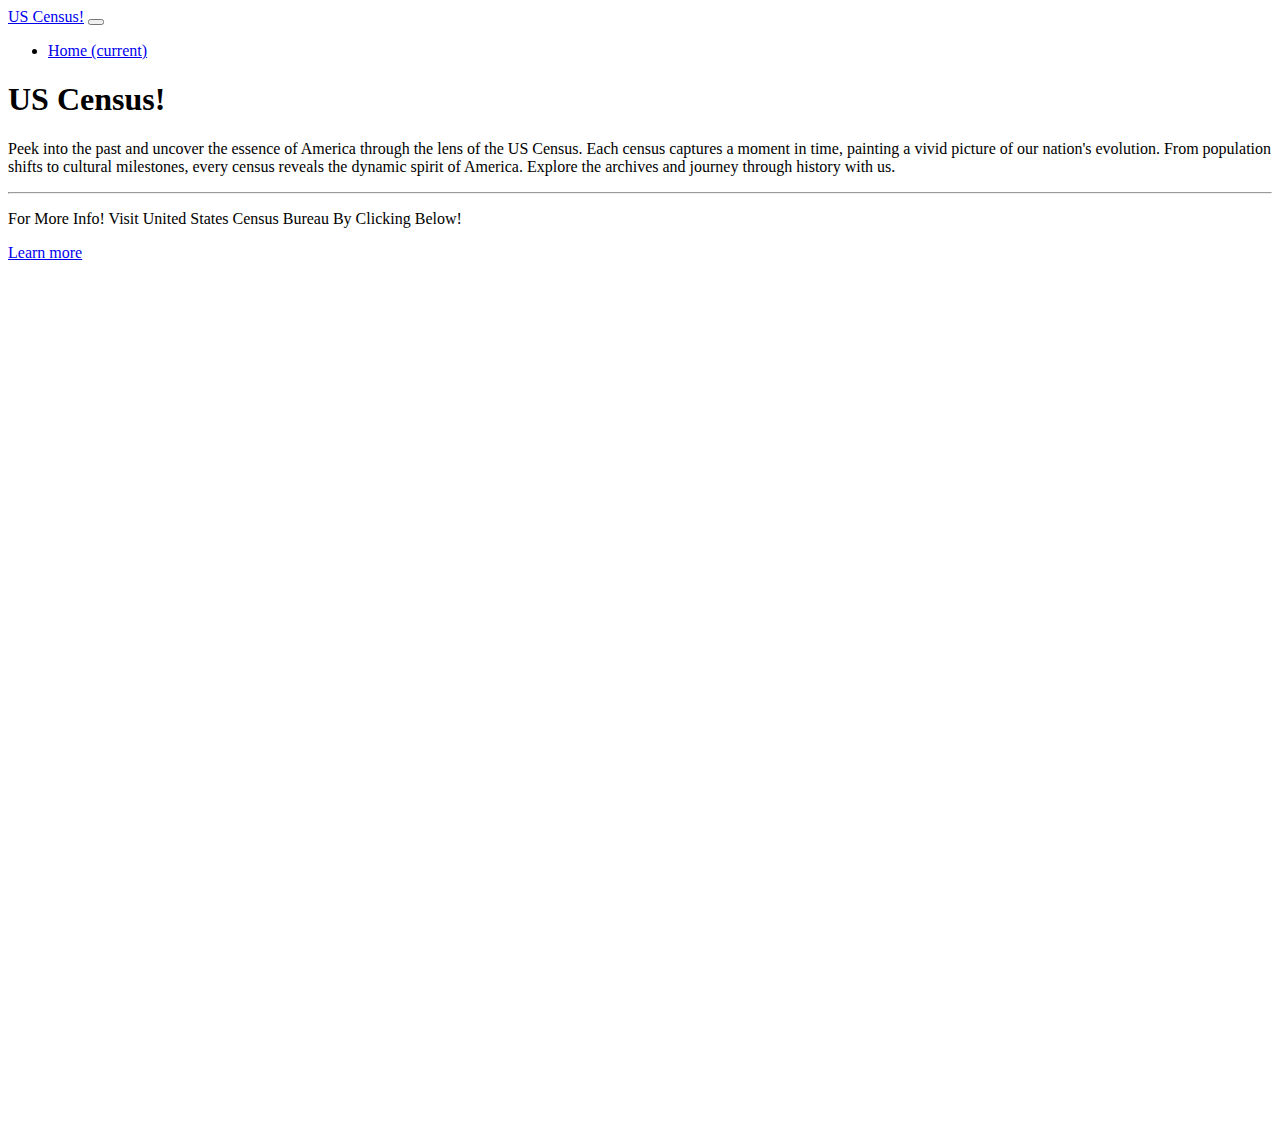
<file: index.html>
<!DOCTYPE html>
<html lang="en">
<head>
    <title>US Census</title>
    <link rel="stylesheet" href="https://cdn.jsdelivr.net/npm/bootstrap@4.6.2/dist/css/bootstrap.min.css" integrity="sha384-xOolHFLEh07PJGoPkLv1IbcEPTNtaed2xpHsD9ESMhqIYd0nLMwNLD69Npy4HI+N" crossorigin="anonymous">
    <link rel="stylesheet" href="index.css">
</head>
<body>
    <nav class="navbar navbar-expand-lg navbar-light bg-light">
        <a class="navbar-brand" href="#">US Census!</a>
        <button class="navbar-toggler" type="button" data-toggle="collapse" data-target="#navbarSupportedContent" aria-controls="navbarSupportedContent" aria-expanded="false" aria-label="Toggle navigation">
          <span class="navbar-toggler-icon"></span>
        </button>
      
        <div class="collapse navbar-collapse" id="navbarSupportedContent">
          <ul class="navbar-nav mr-auto">
            <li class="nav-item active">
              <a class="nav-link" href="#">Home <span class="sr-only">(current)</span></a>
            </li>
          </ul>
        </div>
    </nav>
    <div class="jumbotron">
      <h1 class="display-4">US Census!</h1>
      <p class="lead">Peek into the past and uncover the essence of America through the lens of the US Census. Each census captures a moment in time, painting a vivid picture of our nation's evolution. From population shifts to cultural milestones, every census reveals the dynamic spirit of America. Explore the archives and journey through history with us.</p>
      <hr class="my-4">
      <p>For More Info! Visit United States Census Bureau By Clicking Below!</p>
      <a class="btn btn-primary btn-lg" href="https://www.census.gov/" target="_blank" role="button">Learn more</a>
    </div>
    <div class="cards"></div>
    <script src="https://cdn.jsdelivr.net/npm/jquery@3.5.1/dist/jquery.slim.min.js" integrity="sha384-DfXdz2htPH0lsSSs5nCTpuj/zy4C+OGpamoFVy38MVBnE+IbbVYUew+OrCXaRkfj" crossorigin="anonymous"></script>
    <script src="https://cdn.jsdelivr.net/npm/bootstrap@4.6.2/dist/js/bootstrap.bundle.min.js" integrity="sha384-Fy6S3B9q64WdZWQUiU+q4/2Lc9npb8tCaSX9FK7E8HnRr0Jz8D6OP9dO5Vg3Q9ct" crossorigin="anonymous"></script>
    <script src="index.js"></script>
</body>
</html>
</file>
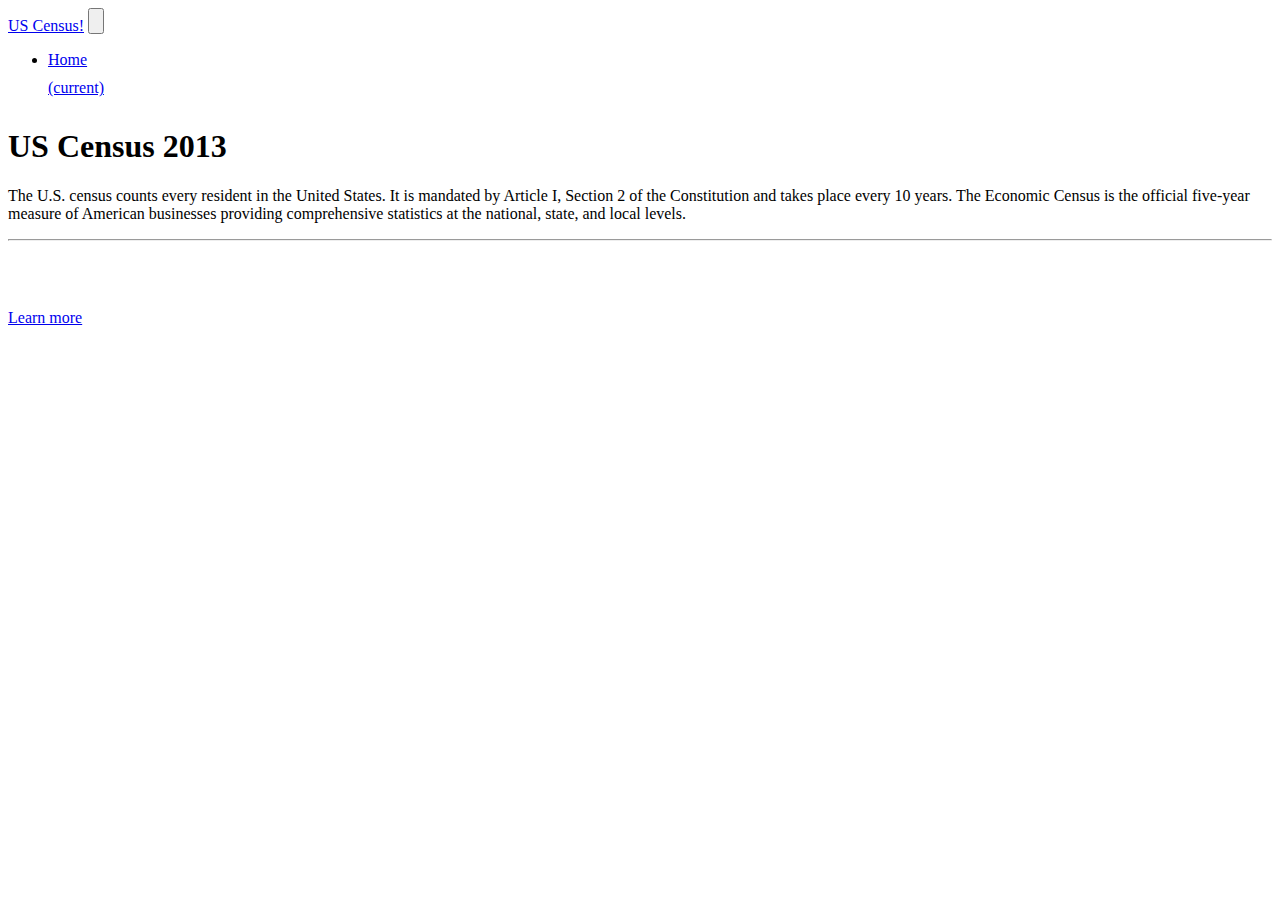
<file: info pages/census2013.html>
<!DOCTYPE html>
<html lang="en">
<head>
    <meta charset="UTF-8">
    <meta name="viewport" content="width=device-width, initial-scale=1.0">
    <link rel="stylesheet" href="https://cdn.jsdelivr.net/npm/bootstrap@4.6.2/dist/css/bootstrap.min.css" integrity="sha384-xOolHFLEh07PJGoPkLv1IbcEPTNtaed2xpHsD9ESMhqIYd0nLMwNLD69Npy4HI+N" crossorigin="anonymous">
    <title>US Census 2013</title>
    <style>
      span {
        display: block;
        padding: 10px 0;
      }
    </style>
</head>
<body>
  <div class="nav"></div>
  <div class="jumbotron">
    <h1 class="display-4">US Census 2013</h1>
    <p class="lead">The U.S. census counts every resident in the United States. It is mandated by Article I, Section 2 of the Constitution and takes place every 10 years. The Economic Census is the official five-year measure of American businesses providing comprehensive statistics at the national, state, and local levels.</p>
    <hr class="my-4">
    <span id="Population8"></span>
    <span id="Year8"></span>
    <span id="Nation8"></span>
    <a class="btn btn-primary btn-lg" href="https://www.census.gov/search-results.html?q=2013&page=1&stateGeo=none&searchtype=web&cssp=SERP&_charset_=UTF-8" target="_blank" role="button">Learn more</a>
  </div>
  <script src="https://cdn.jsdelivr.net/npm/jquery@3.5.1/dist/jquery.slim.min.js" integrity="sha384-DfXdz2htPH0lsSSs5nCTpuj/zy4C+OGpamoFVy38MVBnE+IbbVYUew+OrCXaRkfj" crossorigin="anonymous"></script>
  <script src="https://cdn.jsdelivr.net/npm/bootstrap@4.6.2/dist/js/bootstrap.bundle.min.js" integrity="sha384-Fy6S3B9q64WdZWQUiU+q4/2Lc9npb8tCaSX9FK7E8HnRr0Jz8D6OP9dO5Vg3Q9ct" crossorigin="anonymous"></script>
  <script src="common.js"></script>
</body>
</html>
</file>
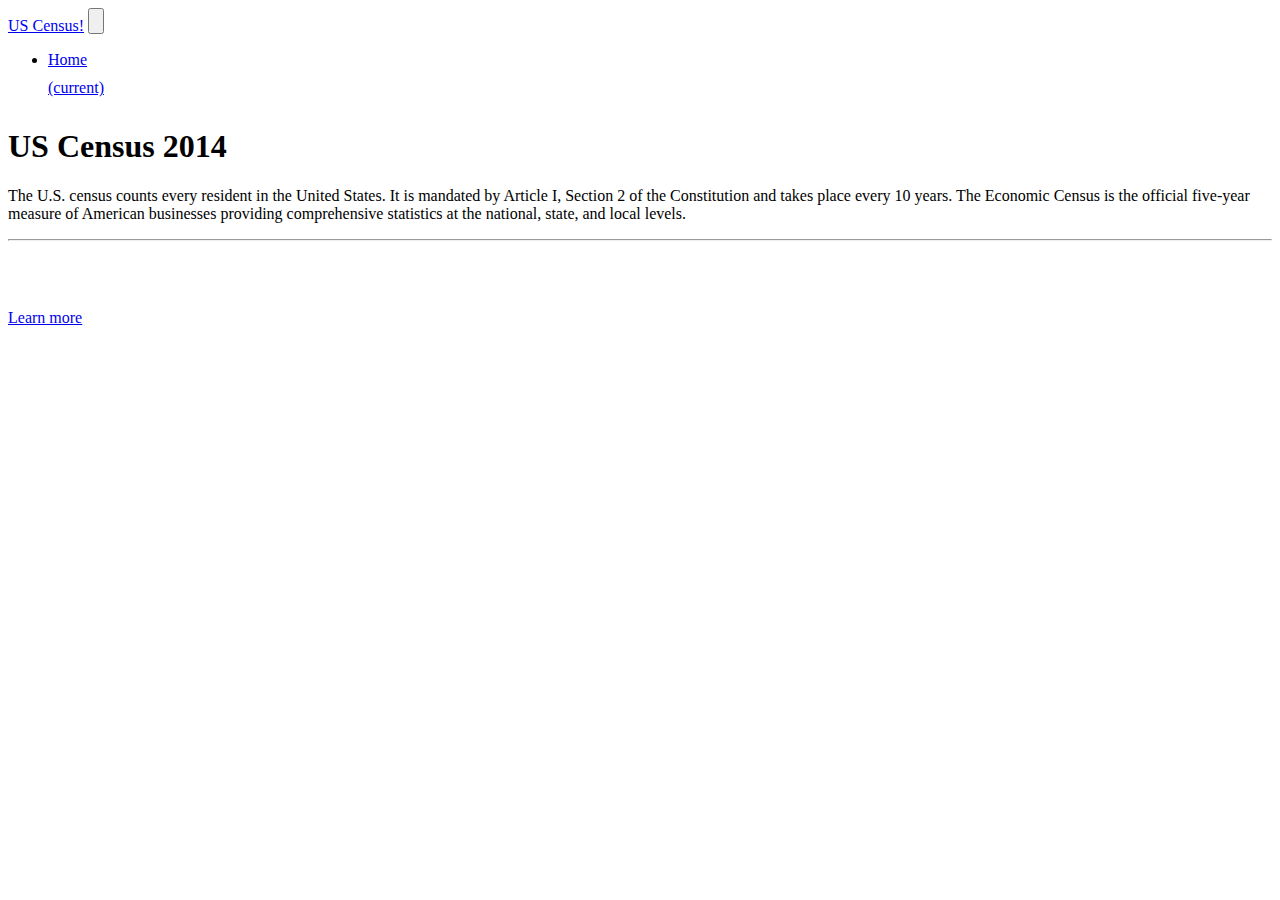
<file: info pages/census2014.html>
<!DOCTYPE html>
<html lang="en">
<head>
    <meta charset="UTF-8">
    <meta name="viewport" content="width=device-width, initial-scale=1.0">
    <link rel="stylesheet" href="https://cdn.jsdelivr.net/npm/bootstrap@4.6.2/dist/css/bootstrap.min.css" integrity="sha384-xOolHFLEh07PJGoPkLv1IbcEPTNtaed2xpHsD9ESMhqIYd0nLMwNLD69Npy4HI+N" crossorigin="anonymous">
    <title>US Census 2014</title>
    <style>
      span {
        display: block;
        padding: 10px 0;
      }
    </style>
</head>
<body>
  <div class="nav"></div>
  <div class="jumbotron">
    <h1 class="display-4">US Census 2014</h1>
    <p class="lead">The U.S. census counts every resident in the United States. It is mandated by Article I, Section 2 of the Constitution and takes place every 10 years. The Economic Census is the official five-year measure of American businesses providing comprehensive statistics at the national, state, and local levels.</p>
    <hr class="my-4">
    <span id="Population7"></span>
    <span id="Year7"></span>
    <span id="Nation7"></span>
    <a class="btn btn-primary btn-lg" href="https://www.census.gov/search-results.html?q=2014&page=1&stateGeo=none&searchtype=web&cssp=SERP&_charset_=UTF-8" target="_blank" role="button">Learn more</a>
  </div>
  <script src="https://cdn.jsdelivr.net/npm/jquery@3.5.1/dist/jquery.slim.min.js" integrity="sha384-DfXdz2htPH0lsSSs5nCTpuj/zy4C+OGpamoFVy38MVBnE+IbbVYUew+OrCXaRkfj" crossorigin="anonymous"></script>
  <script src="https://cdn.jsdelivr.net/npm/bootstrap@4.6.2/dist/js/bootstrap.bundle.min.js" integrity="sha384-Fy6S3B9q64WdZWQUiU+q4/2Lc9npb8tCaSX9FK7E8HnRr0Jz8D6OP9dO5Vg3Q9ct" crossorigin="anonymous"></script>
  <script src="common.js"></script>
</body>
</html>
</file>
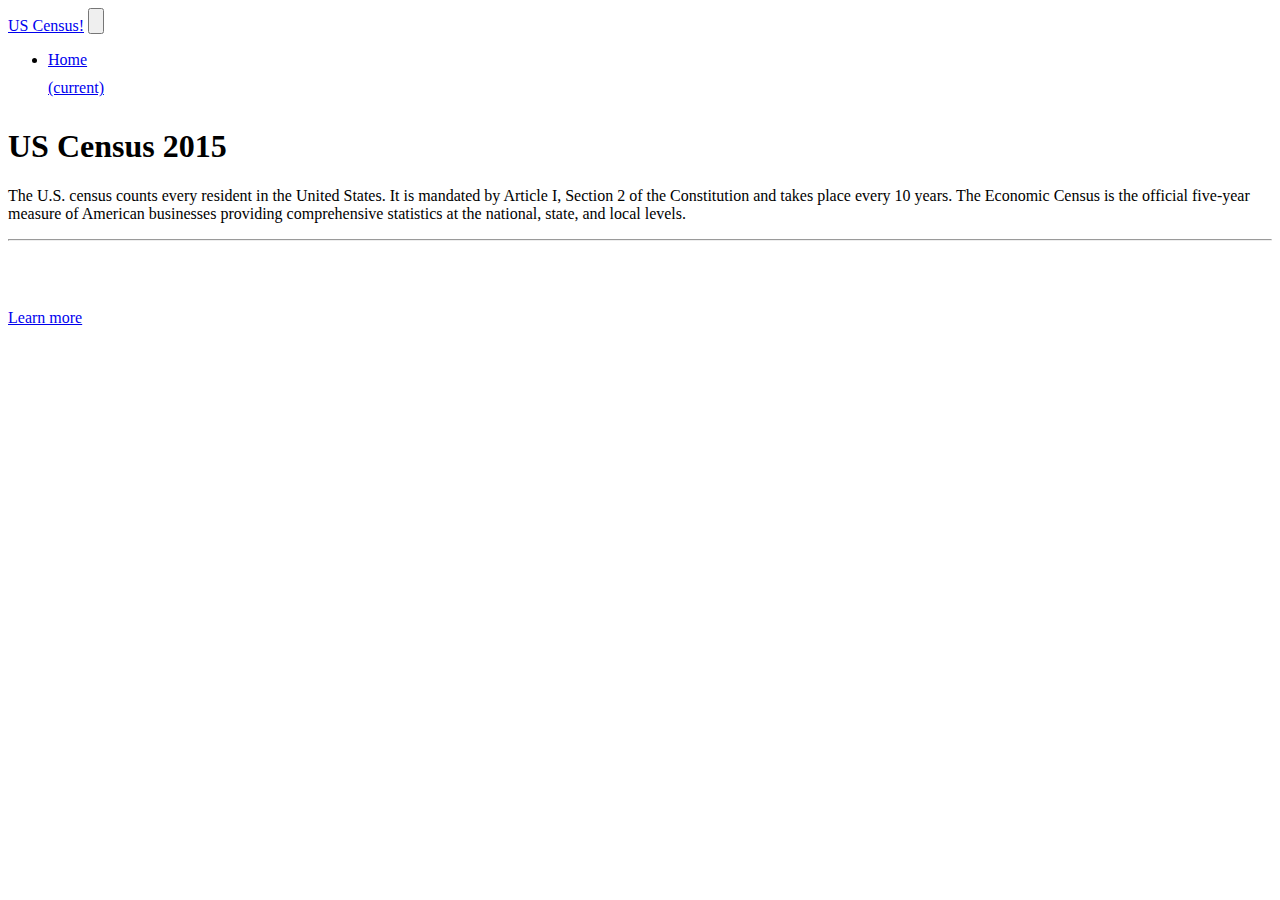
<file: info pages/census2015.html>
<!DOCTYPE html>
<html lang="en">
<head>
    <meta charset="UTF-8">
    <meta name="viewport" content="width=device-width, initial-scale=1.0">
    <link rel="stylesheet" href="https://cdn.jsdelivr.net/npm/bootstrap@4.6.2/dist/css/bootstrap.min.css" integrity="sha384-xOolHFLEh07PJGoPkLv1IbcEPTNtaed2xpHsD9ESMhqIYd0nLMwNLD69Npy4HI+N" crossorigin="anonymous">
    <title>US Census 2015</title>
    <style>
        span {
          display: block;
          padding: 10px 0;
        }
      </style>
</head>
<body>
    <div class="nav"></div>
    <div class="jumbotron">
        <h1 class="display-4">US Census 2015</h1>
        <p class="lead">The U.S. census counts every resident in the United States. It is mandated by Article I, Section 2 of the Constitution and takes place every 10 years. The Economic Census is the official five-year measure of American businesses providing comprehensive statistics at the national, state, and local levels.</p>
        <hr class="my-4">
        <span id="Population6"></span>
        <span id="Year6"></span>
        <span id="Nation6"></span>
        <a class="btn btn-primary btn-lg" href="https://www.census.gov/search-results.html?q=2015&page=1&stateGeo=none&searchtype=web&cssp=SERP&_charset_=UTF-8" target="_blank" role="button">Learn more</a>
    </div>
    <script src="https://cdn.jsdelivr.net/npm/jquery@3.5.1/dist/jquery.slim.min.js" integrity="sha384-DfXdz2htPH0lsSSs5nCTpuj/zy4C+OGpamoFVy38MVBnE+IbbVYUew+OrCXaRkfj" crossorigin="anonymous"></script>
    <script src="https://cdn.jsdelivr.net/npm/bootstrap@4.6.2/dist/js/bootstrap.bundle.min.js" integrity="sha384-Fy6S3B9q64WdZWQUiU+q4/2Lc9npb8tCaSX9FK7E8HnRr0Jz8D6OP9dO5Vg3Q9ct" crossorigin="anonymous"></script>
    <script src="common.js"></script>
</body>
</html>
</file>
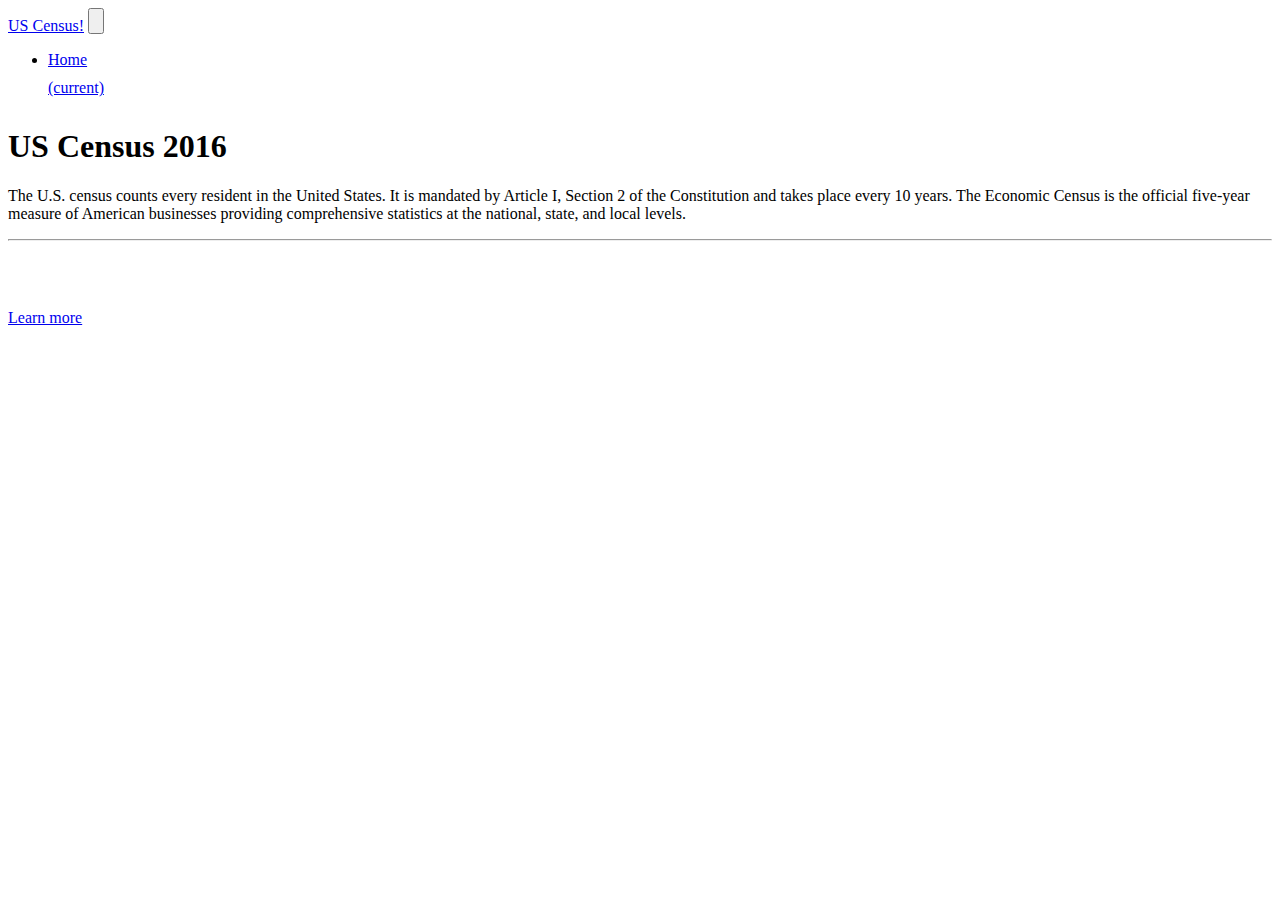
<file: info pages/census2016.html>
<!DOCTYPE html>
<html lang="en">
<head>
    <meta charset="UTF-8">
    <meta name="viewport" content="width=device-width, initial-scale=1.0">
    <link rel="stylesheet" href="https://cdn.jsdelivr.net/npm/bootstrap@4.6.2/dist/css/bootstrap.min.css" integrity="sha384-xOolHFLEh07PJGoPkLv1IbcEPTNtaed2xpHsD9ESMhqIYd0nLMwNLD69Npy4HI+N" crossorigin="anonymous">
    <title>US Census 2016</title>
    <style>
      span {
        display: block;
        padding: 10px 0;
      }
    </style> 
</head>
<body>
  <div class="nav"></div>
  <div class="jumbotron">
    <h1 class="display-4">US Census 2016</h1>
    <p class="lead">The U.S. census counts every resident in the United States. It is mandated by Article I, Section 2 of the Constitution and takes place every 10 years. The Economic Census is the official five-year measure of American businesses providing comprehensive statistics at the national, state, and local levels.</p>
    <hr class="my-4">
    <span id="Population5"></span>
    <span id="Year5"></span>
    <span id="Nation5"></span>
    <a class="btn btn-primary btn-lg" href="https://www.census.gov/search-results.html?q=2016&page=1&stateGeo=none&searchtype=web&cssp=SERP&_charset_=UTF-8" target="_blank" role="button">Learn more</a>
  </div>
  <script src="https://cdn.jsdelivr.net/npm/jquery@3.5.1/dist/jquery.slim.min.js" integrity="sha384-DfXdz2htPH0lsSSs5nCTpuj/zy4C+OGpamoFVy38MVBnE+IbbVYUew+OrCXaRkfj" crossorigin="anonymous"></script>
  <script src="https://cdn.jsdelivr.net/npm/bootstrap@4.6.2/dist/js/bootstrap.bundle.min.js" integrity="sha384-Fy6S3B9q64WdZWQUiU+q4/2Lc9npb8tCaSX9FK7E8HnRr0Jz8D6OP9dO5Vg3Q9ct" crossorigin="anonymous"></script>
  <script src="common.js"></script>
</body>
</html>
</file>
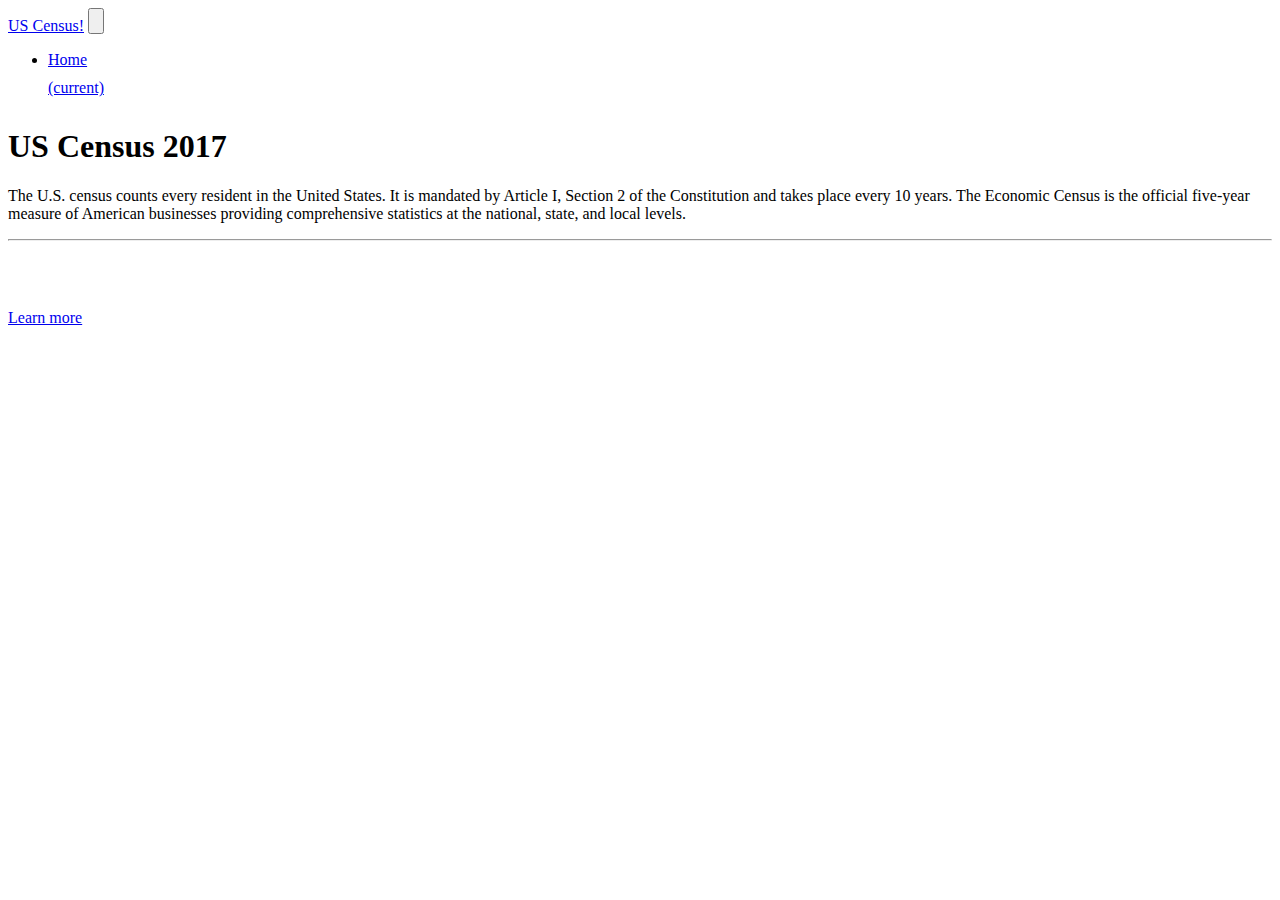
<file: info pages/census2017.html>
<!DOCTYPE html>
<html lang="en">
<head>
    <meta charset="UTF-8">
    <meta name="viewport" content="width=device-width, initial-scale=1.0">
    <link rel="stylesheet" href="https://cdn.jsdelivr.net/npm/bootstrap@4.6.2/dist/css/bootstrap.min.css" integrity="sha384-xOolHFLEh07PJGoPkLv1IbcEPTNtaed2xpHsD9ESMhqIYd0nLMwNLD69Npy4HI+N" crossorigin="anonymous">
    <title>US Census 2017</title>
    <style>
      span {
        display: block;
        padding: 10px 0;
      }
    </style>
</head>
<body>
  <div class="nav"></div>
  <div class="jumbotron">
    <h1 class="display-4">US Census 2017</h1>
    <p class="lead">The U.S. census counts every resident in the United States. It is mandated by Article I, Section 2 of the Constitution and takes place every 10 years. The Economic Census is the official five-year measure of American businesses providing comprehensive statistics at the national, state, and local levels.</p>
    <hr class="my-4">
    <span id="Population4"></span>
    <span id="Year4"></span>
    <span id="Nation4"></span>
    <a class="btn btn-primary btn-lg" href="https://www.census.gov/search-results.html?q=2017&page=1&stateGeo=none&searchtype=web&cssp=SERP&_charset_=UTF-8" target="_blank" role="button">Learn more</a>
  </div>
  <script src="https://cdn.jsdelivr.net/npm/jquery@3.5.1/dist/jquery.slim.min.js" integrity="sha384-DfXdz2htPH0lsSSs5nCTpuj/zy4C+OGpamoFVy38MVBnE+IbbVYUew+OrCXaRkfj" crossorigin="anonymous"></script>
  <script src="https://cdn.jsdelivr.net/npm/bootstrap@4.6.2/dist/js/bootstrap.bundle.min.js" integrity="sha384-Fy6S3B9q64WdZWQUiU+q4/2Lc9npb8tCaSX9FK7E8HnRr0Jz8D6OP9dO5Vg3Q9ct" crossorigin="anonymous"></script>
  <script src="common.js"></script>
</body>
</html>
</file>
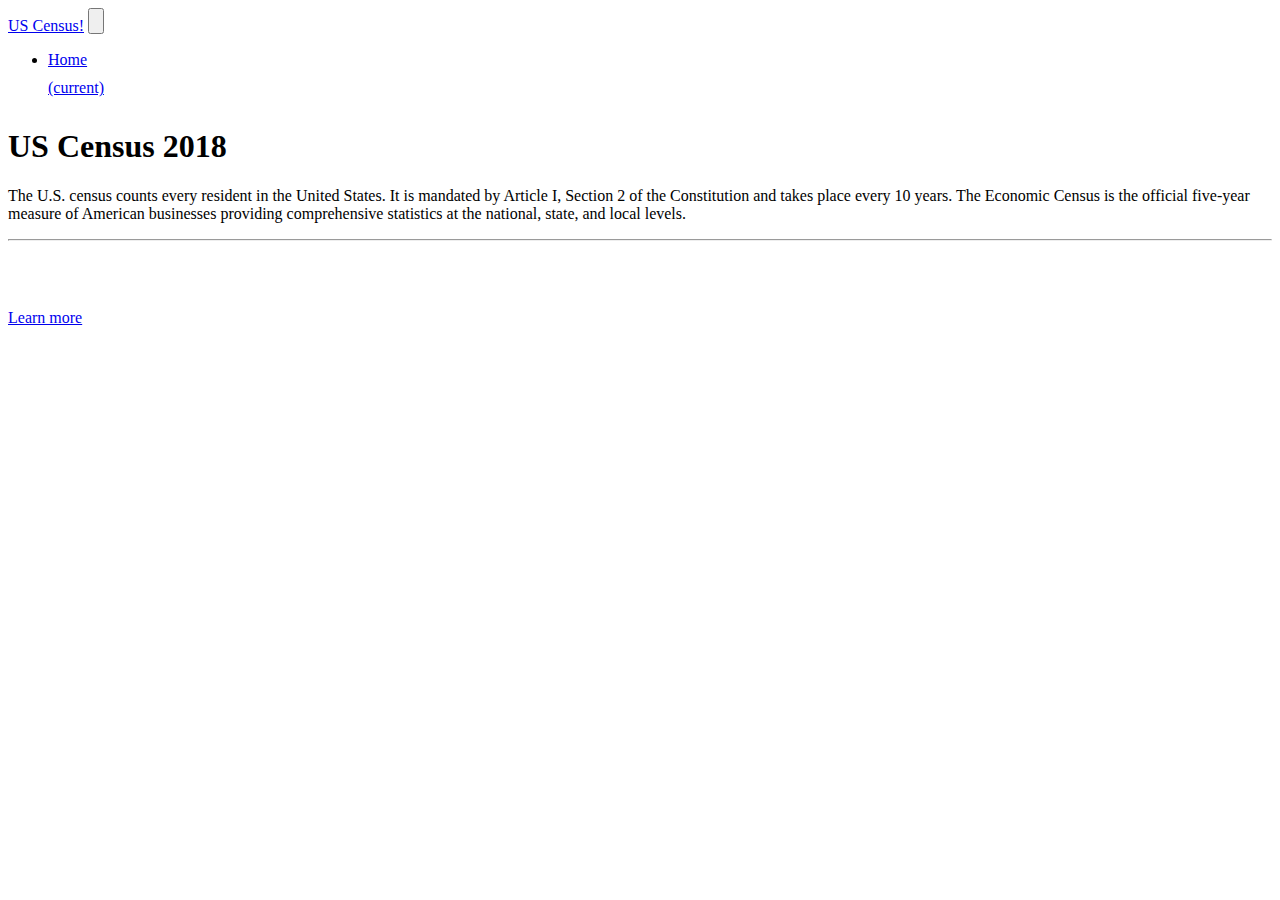
<file: info pages/census2018.html>
<!DOCTYPE html>
<html lang="en">
<head>
    <meta charset="UTF-8">
    <meta name="viewport" content="width=device-width, initial-scale=1.0">
    <link rel="stylesheet" href="https://cdn.jsdelivr.net/npm/bootstrap@4.6.2/dist/css/bootstrap.min.css" integrity="sha384-xOolHFLEh07PJGoPkLv1IbcEPTNtaed2xpHsD9ESMhqIYd0nLMwNLD69Npy4HI+N" crossorigin="anonymous">
    <title>US Census 2018</title>
    <style>
      span {
        display: block;
        padding: 10px 0;
      }
    </style>
</head>
<body>
  <div class="nav"></div>
  <div class="jumbotron">
    <h1 class="display-4">US Census 2018</h1>
    <p class="lead">The U.S. census counts every resident in the United States. It is mandated by Article I, Section 2 of the Constitution and takes place every 10 years. The Economic Census is the official five-year measure of American businesses providing comprehensive statistics at the national, state, and local levels.</p>
    <hr class="my-4">
    <span id="Population3"></span>
    <span id="Year3"></span>
    <span id="Nation3"></span>
    <a class="btn btn-primary btn-lg" href="https://www.census.gov/search-results.html?q=2018&page=1&stateGeo=none&searchtype=web&cssp=SERP&_charset_=UTF-8" target="_blank" role="button">Learn more</a>
  </div>
  <script src="https://cdn.jsdelivr.net/npm/jquery@3.5.1/dist/jquery.slim.min.js" integrity="sha384-DfXdz2htPH0lsSSs5nCTpuj/zy4C+OGpamoFVy38MVBnE+IbbVYUew+OrCXaRkfj" crossorigin="anonymous"></script>
  <script src="https://cdn.jsdelivr.net/npm/bootstrap@4.6.2/dist/js/bootstrap.bundle.min.js" integrity="sha384-Fy6S3B9q64WdZWQUiU+q4/2Lc9npb8tCaSX9FK7E8HnRr0Jz8D6OP9dO5Vg3Q9ct" crossorigin="anonymous"></script>
  <script src="common.js"></script>
</body>
</html>
</file>
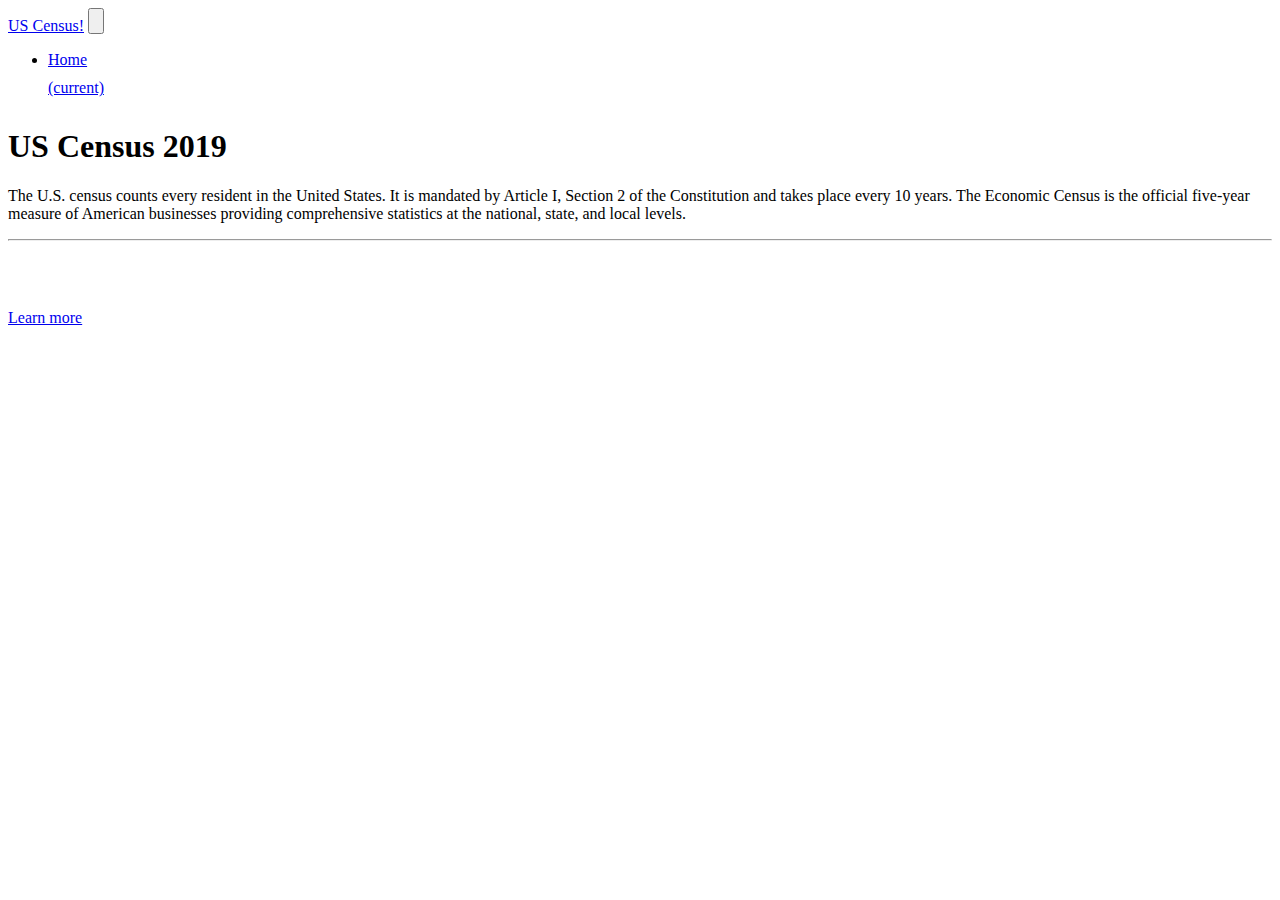
<file: info pages/census2019.html>
<!DOCTYPE html>
<html lang="en">
<head>
    <meta charset="UTF-8">
    <meta name="viewport" content="width=device-width, initial-scale=1.0">
    <link rel="stylesheet" href="https://cdn.jsdelivr.net/npm/bootstrap@4.6.2/dist/css/bootstrap.min.css" integrity="sha384-xOolHFLEh07PJGoPkLv1IbcEPTNtaed2xpHsD9ESMhqIYd0nLMwNLD69Npy4HI+N" crossorigin="anonymous">
    <title>US Census 2019</title>
    <style>
      span {
        display: block;
        padding: 10px 0;
      }
    </style>
</head>
<body>
  <div class="nav"></div>
  <div class="jumbotron">
    <h1 class="display-4">US Census 2019</h1>
    <p class="lead">The U.S. census counts every resident in the United States. It is mandated by Article I, Section 2 of the Constitution and takes place every 10 years. The Economic Census is the official five-year measure of American businesses providing comprehensive statistics at the national, state, and local levels.</p>
    <hr class="my-4">
    <span id="Population2"></span>
      <span id="Year2"></span>
      <span id="Nation2"></span>
    <a class="btn btn-primary btn-lg" href="https://www.census.gov/search-results.html?q=2019&page=1&stateGeo=none&searchtype=web&cssp=SERP&_charset_=UTF-8" target="_blank" role="button">Learn more</a>
  </div>
  <script src="https://cdn.jsdelivr.net/npm/jquery@3.5.1/dist/jquery.slim.min.js" integrity="sha384-DfXdz2htPH0lsSSs5nCTpuj/zy4C+OGpamoFVy38MVBnE+IbbVYUew+OrCXaRkfj" crossorigin="anonymous"></script>
  <script src="https://cdn.jsdelivr.net/npm/bootstrap@4.6.2/dist/js/bootstrap.bundle.min.js" integrity="sha384-Fy6S3B9q64WdZWQUiU+q4/2Lc9npb8tCaSX9FK7E8HnRr0Jz8D6OP9dO5Vg3Q9ct" crossorigin="anonymous"></script>
  <script src="common.js"></script>
</body>
</html>
</file>
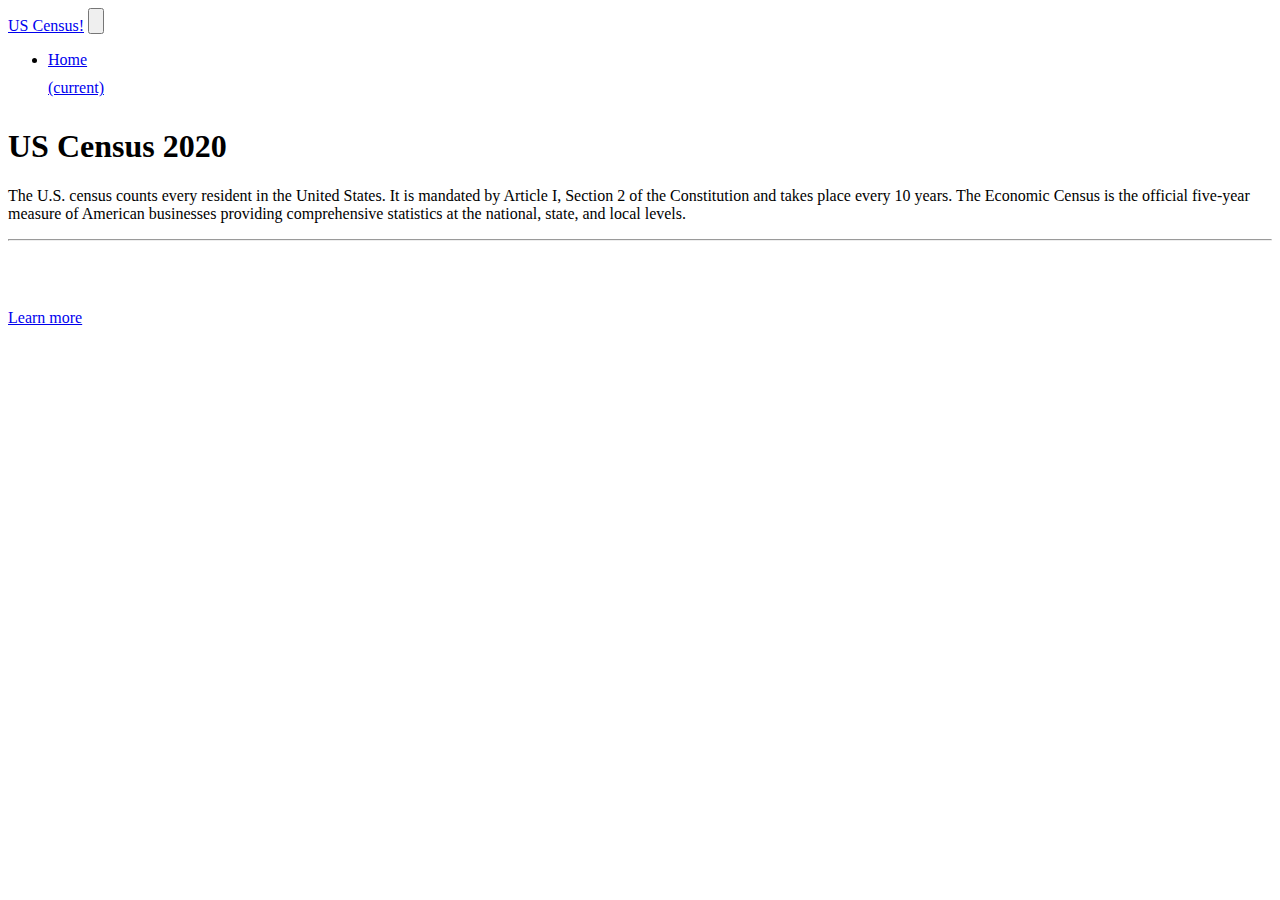
<file: info pages/census2020.html>
<!DOCTYPE html>
<html lang="en">
<head>
    <meta charset="UTF-8">
    <meta name="viewport" content="width=device-width, initial-scale=1.0">
    <link rel="stylesheet" href="https://cdn.jsdelivr.net/npm/bootstrap@4.6.2/dist/css/bootstrap.min.css" integrity="sha384-xOolHFLEh07PJGoPkLv1IbcEPTNtaed2xpHsD9ESMhqIYd0nLMwNLD69Npy4HI+N" crossorigin="anonymous">
    <title>US Census 2020</title>
    <style>
      span {
        display: block;
        padding: 10px 0;
      }
    </style>
</head>
<body>
  <div class="nav"></div>
  <div class="jumbotron">
      <h1 class="display-4">US Census 2020</h1>
      <p class="lead">The U.S. census counts every resident in the United States. It is mandated by Article I, Section 2 of the Constitution and takes place every 10 years. The Economic Census is the official five-year measure of American businesses providing comprehensive statistics at the national, state, and local levels.</p>
      <hr class="my-4">
      <span id="Population1"></span>
      <span id="Year1"></span>
      <span id="Nation1"></span>
      <a class="btn btn-primary btn-lg" href="https://www.census.gov/search-results.html?q=2020&page=1&stateGeo=none&searchtype=web&cssp=SERP&_charset_=UTF-8" target="_blank" role="button">Learn more</a>
  </div>
  <script src="https://cdn.jsdelivr.net/npm/jquery@3.5.1/dist/jquery.slim.min.js" integrity="sha384-DfXdz2htPH0lsSSs5nCTpuj/zy4C+OGpamoFVy38MVBnE+IbbVYUew+OrCXaRkfj" crossorigin="anonymous"></script>
  <script src="https://cdn.jsdelivr.net/npm/bootstrap@4.6.2/dist/js/bootstrap.bundle.min.js" integrity="sha384-Fy6S3B9q64WdZWQUiU+q4/2Lc9npb8tCaSX9FK7E8HnRr0Jz8D6OP9dO5Vg3Q9ct" crossorigin="anonymous"></script>
  <script src="common.js"></script>
</body>
</html>
</file>
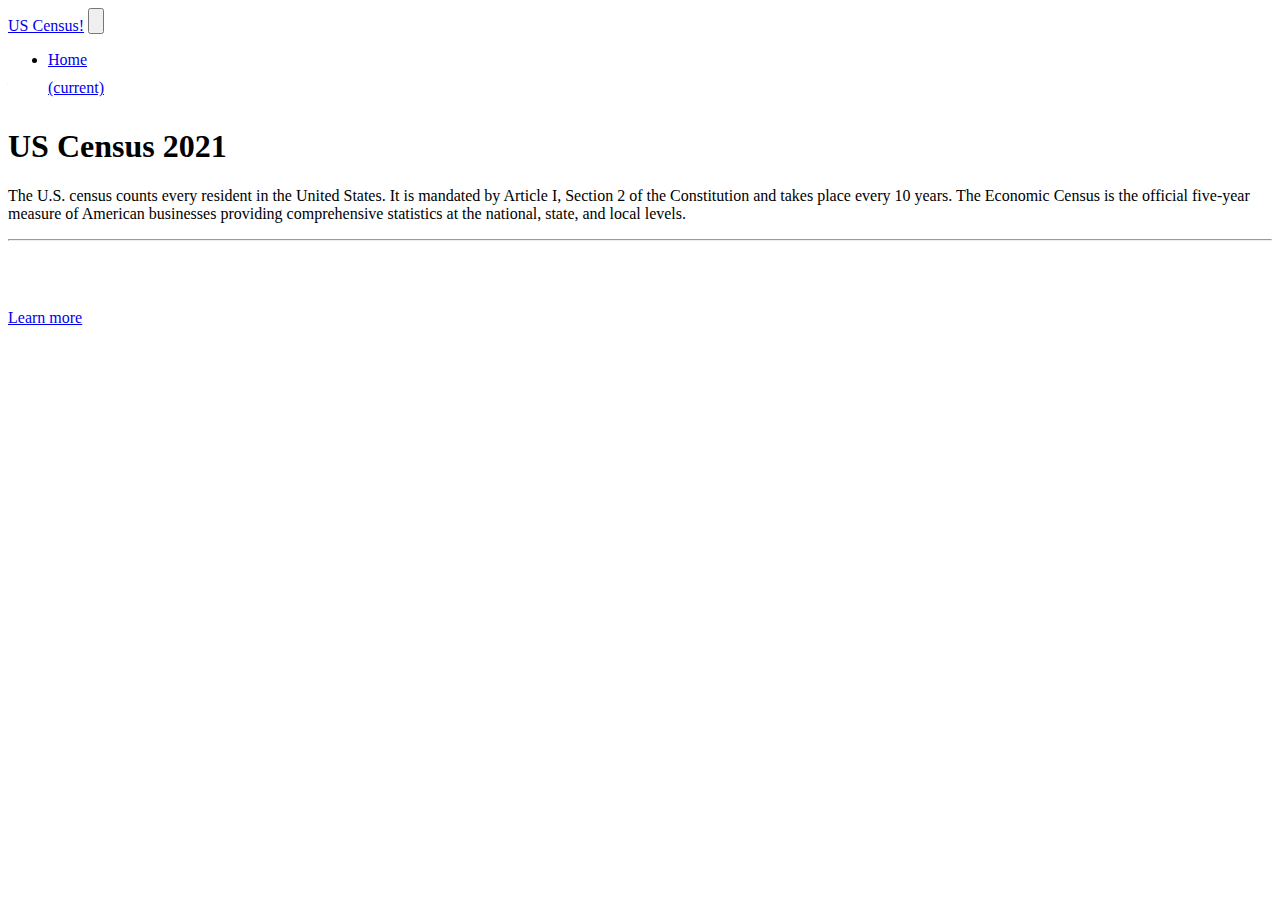
<file: info pages/census2021.html>
<!DOCTYPE html>
<html lang="en">
<head>
    <meta charset="UTF-8">
    <meta name="viewport" content="width=device-width, initial-scale=1.0">
    <link rel="stylesheet" href="https://cdn.jsdelivr.net/npm/bootstrap@4.6.2/dist/css/bootstrap.min.css" integrity="sha384-xOolHFLEh07PJGoPkLv1IbcEPTNtaed2xpHsD9ESMhqIYd0nLMwNLD69Npy4HI+N" crossorigin="anonymous">
    <title>US Census 2021</title>
    <style>
      span {
        display: block;
        padding: 10px 0;
      }
    </style>
</head>
<body>
  <div class="nav"></div>
  <div class="jumbotron">
      <h1 class="display-4">US Census 2021</h1>
      <p class="lead">The U.S. census counts every resident in the United States. It is mandated by Article I, Section 2 of the Constitution and takes place every 10 years. The Economic Census is the official five-year measure of American businesses providing comprehensive statistics at the national, state, and local levels.</p>
      <hr class="my-4">
      <span id="Population0"></span>
      <span id="Year0"></span>
      <span id="Nation0"></span>
      <a class="btn btn-primary btn-lg" href="https://www.census.gov/search-results.html?q=2021&page=1&stateGeo=none&searchtype=web&cssp=SERP&_charset_=UTF-8" target="_blank" role="button">Learn more</a>
  </div>
  <script src="https://cdn.jsdelivr.net/npm/jquery@3.5.1/dist/jquery.slim.min.js" integrity="sha384-DfXdz2htPH0lsSSs5nCTpuj/zy4C+OGpamoFVy38MVBnE+IbbVYUew+OrCXaRkfj" crossorigin="anonymous"></script>
  <script src="https://cdn.jsdelivr.net/npm/bootstrap@4.6.2/dist/js/bootstrap.bundle.min.js" integrity="sha384-Fy6S3B9q64WdZWQUiU+q4/2Lc9npb8tCaSX9FK7E8HnRr0Jz8D6OP9dO5Vg3Q9ct" crossorigin="anonymous"></script>
  <script src="common.js"></script>
</body>
</html>
</file>
<file: index.css>
.cards {
    margin-top: 5%;
    margin-right: 5%;
    margin-left: 5%;
    display: flex; 
    justify-content: space-evenly;
    flex-direction: row;
    flex-wrap: wrap;
    height: 800px;
}
</file>
